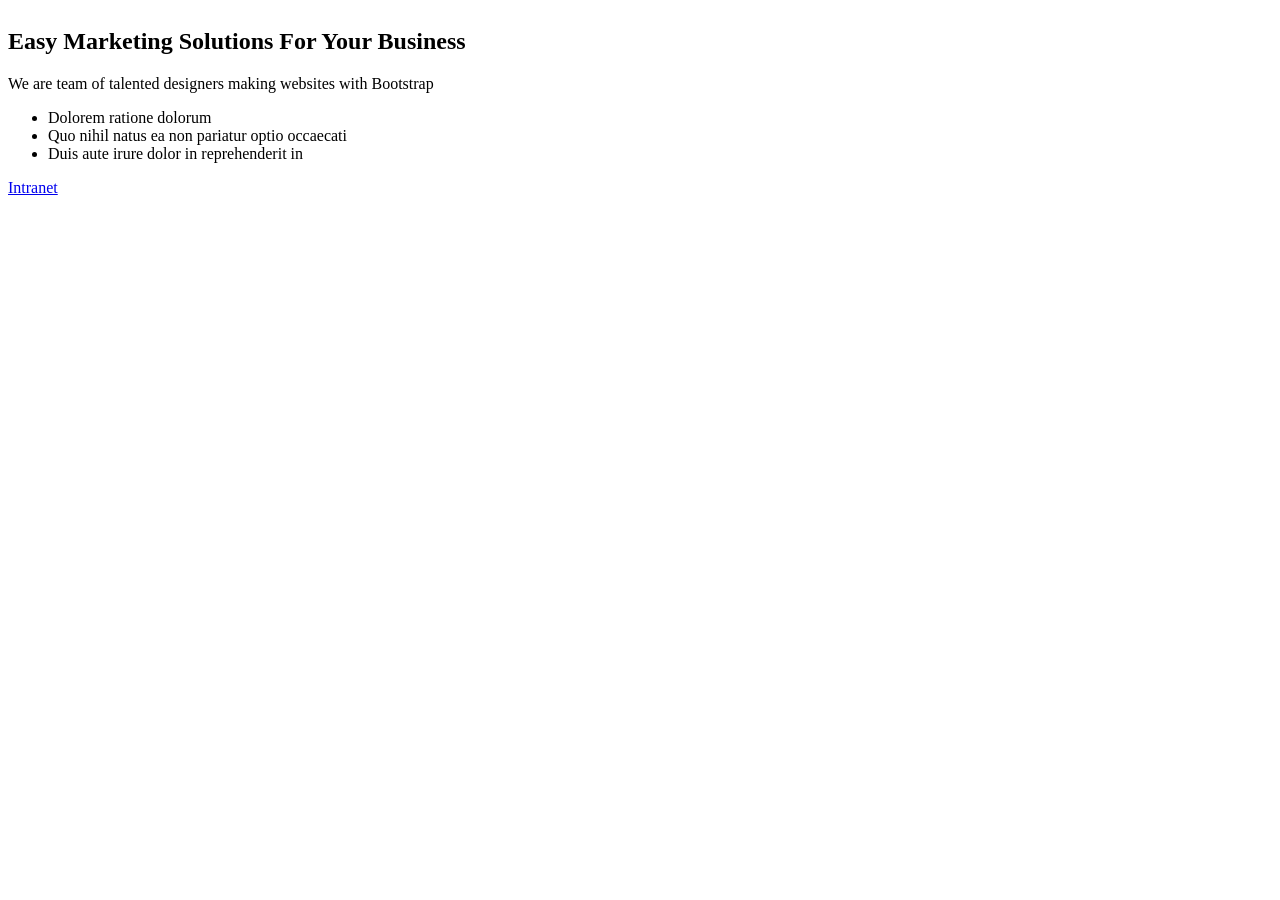
<file: src/main/resources/templates/index.html>
<html xmlns:th="http://www.thymeleaf.org" lang="en">

<head th:replace="~{index/head :: head}">
    <title></title>
</head>

<body class="index-page">

<header th:replace="~{index/header :: header}"></header>

<main class="main" id="main">
    <!-- Hero Section -->
    <section id="hero" class="hero section">
        <div class="container">
            <div class="row gy-4">
                <div class="col-lg-6 order-lg-last">
                    <img th:src="@{assets/img/main/hero-img.png}" class="img-fluid" alt="">
                </div>
                <div class="col-lg-6  d-flex flex-column justify-content-center">
                    <h1>Easy Marketing Solutions For Your Business</h1>
                    <p>We are team of talented designers making websites with Bootstrap</p>
                    <p>
                    </p>
                    <ul>
                        <li><i class="bi bi-check2"></i> Dolorem ratione dolorum</li>
                        <li><i class="bi bi-check2"></i> Quo nihil natus ea non pariatur optio occaecati</li>
                        <li><i class="bi bi-check2"></i> Duis aute irure dolor in reprehenderit in</li>
                    </ul>
                    <p></p>
                    <div class="d-flex">
                        <a href="#about" class="btn-get-started">Intranet</a>
                    </div>
                </div>
            </div>
        </div>
    </section>
</main>
<!-- End #main -->
<!-- Vendor JS Files -->
<footer th:replace="~{index/footer :: footer}"></footer>

<script th:src="@{/assets/vendor/bootstrap/js/bootstrap.bundle.min.js}"></script>
<!-- Template Main JS File -->
<script th:src="@{/assets/js/index.js}"></script>
</body>

</html>
</file>
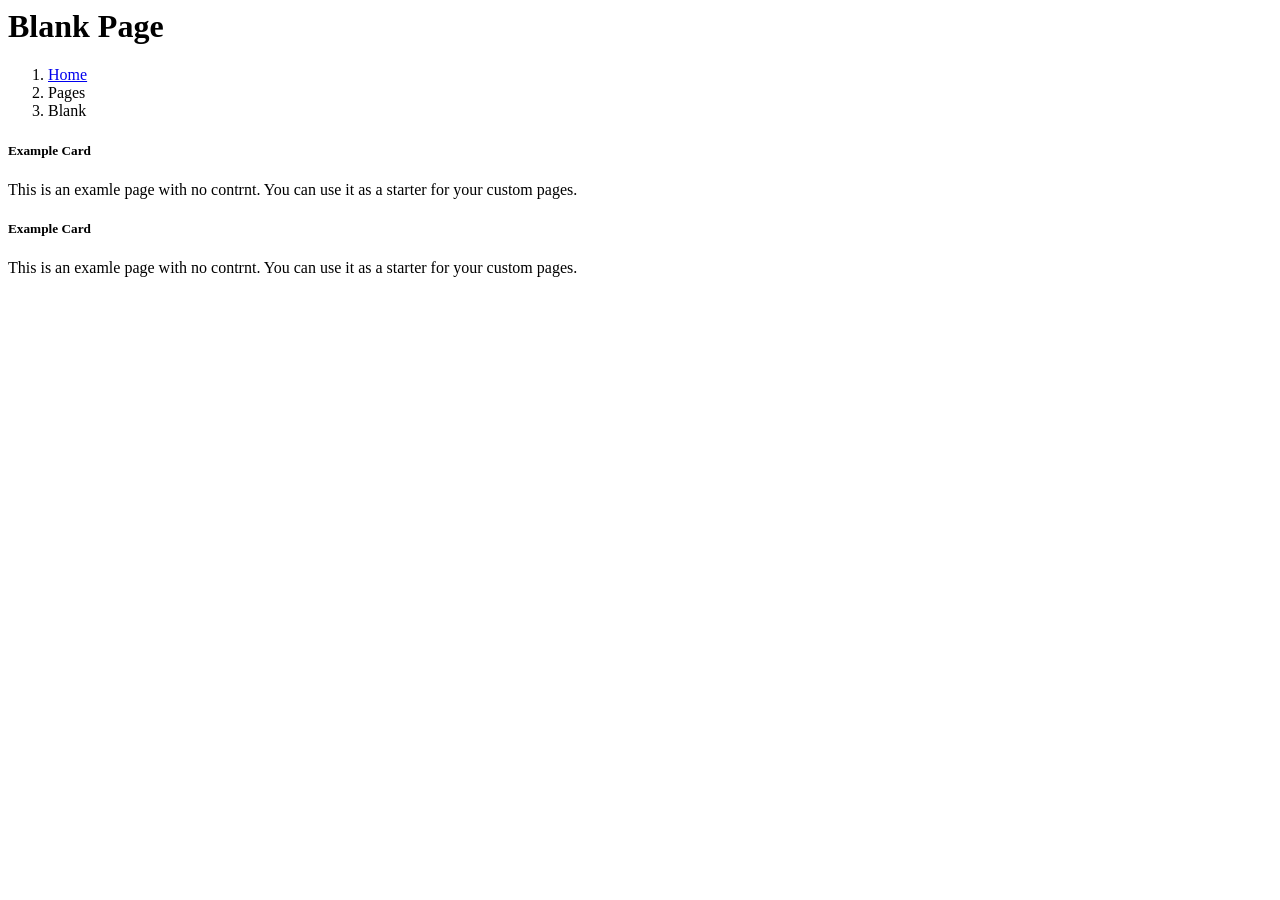
<file: src/main/resources/templates/dashboard.html>
<html xmlns:th="http://www.thymeleaf.org" lang="en">

<head th:replace="~{layout/head :: head}">
    <title></title>
</head>

<body>

<header th:replace="~{layout/header :: header}"></header>

<aside th:replace="~{layout/aside :: aside}"></aside>

<main class="main" id="main">
    <div class="page-title">
        <h1>Blank Page</h1>
        <nav>
            <ol class="breadcrumb">
                <li class="breadcrumb-item">
                    <a href="#">Home</a>
                </li>
                <li class="breadcrumb-item">
                    <a>Pages</a>
                </li>
                <li class="breadcrumb-item">
                    <a>Blank</a>
                </li>
            </ol>
        </nav>
    </div>

    <!-- End Page Title -->
    <section class="section">
        <div class="row">
            <div class="col-lg-6">

                <div class="card">
                    <div class="card-body">
                        <h5 class="card-title">Example Card</h5>
                        <p>This is an examle page with no contrnt. You can use it as a starter for your custom
                            pages.</p>
                    </div>
                </div>

            </div>

            <div class="col-lg-6">

                <div class="card">
                    <div class="card-body">
                        <h5 class="card-title">Example Card</h5>
                        <p>This is an examle page with no contrnt. You can use it as a starter for your custom
                            pages.</p>
                    </div>
                </div>

            </div>
        </div>
    </section>
</main>
<!-- End #main -->
<!-- Vendor JS Files -->
<footer th:replace="~{layout/footer :: footer}"></footer>

<script th:src="@{/assets/vendor/bootstrap/js/bootstrap.bundle.min.js}"></script>
<!-- Template Main JS File -->
<script th:src="@{/assets/js/main.js}"></script>
</body>

</html>
</file>
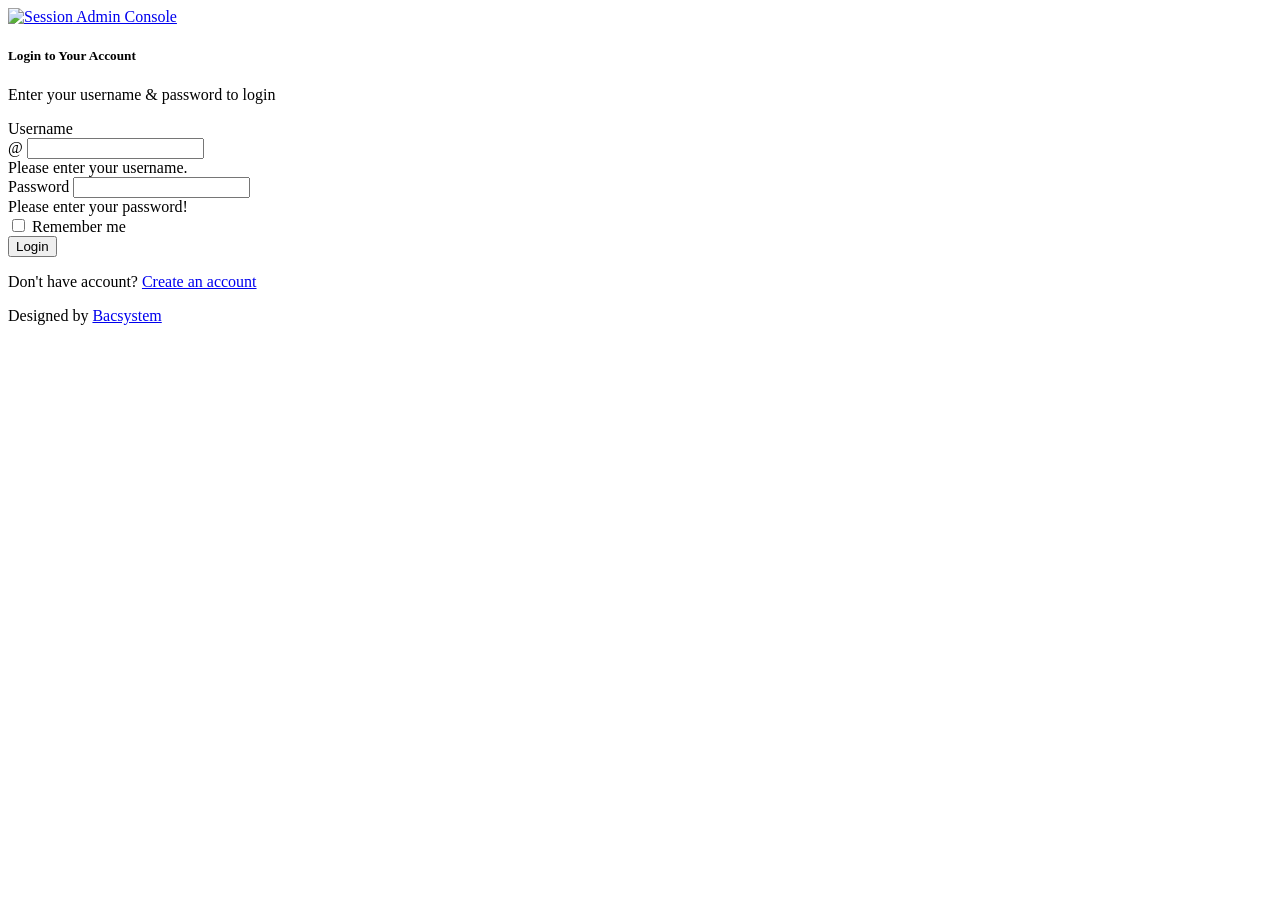
<file: src/main/resources/templates/login.html>
<html xmlns:th="http://www.thymeleaf.org" lang="en">

<head th:replace="~{layout/head :: head}">
    <title></title>
</head>

<body>


<main>
    <div class="container">
        <section class="section register min-vh-100 d-flex flex-column align-items-center justify-content-center py-4">
            <div class="container">
                <div class="row justify-content-center">
                    <div class="col-lg-4 col-md-6 d-flex flex-column align-items-center justify-content-center">
                        <div class="d-flex justify-content-center py-4">
                            <a href="#" class="logo d-flex align-items-center w-auto">
                                <img th:src="@{assets/img/logo.png}" alt="Session">
                                <span class="d-none d-lg-block">Admin Console</span>
                            </a>
                        </div>
                        <!-- End Logo -->
                        <div class="card mb-3">
                            <div class="card-body">
                                <div class="pt-4 pb-2">
                                    <h5 class="card-title text-center pb-0 fs-4">Login to Your Account</h5>
                                    <p class="text-center small">Enter your username & password to login</p>
                                </div>

                                <form class="row g-3 needs-validation" novalidate>

                                    <div class="col-12">
                                        <label for="yourUsername" class="form-label">Username</label>
                                        <div class="input-group has-validation">
                                            <span class="input-group-text" id="inputGroupPrepend">@</span>
                                            <input type="text" name="username" class="form-control" id="yourUsername"
                                                   required>
                                            <div class="invalid-feedback">Please enter your username.</div>
                                        </div>
                                    </div>

                                    <div class="col-12">
                                        <label for="yourPassword" class="form-label">Password</label>
                                        <input type="password" name="password" class="form-control" id="yourPassword"
                                               required>
                                        <div class="invalid-feedback">Please enter your password!</div>
                                    </div>

                                    <div class="col-12">
                                        <div class="form-check">
                                            <input class="form-check-input" type="checkbox" name="remember" value="true"
                                                   id="rememberMe">
                                            <label class="form-check-label" for="rememberMe">Remember me</label>
                                        </div>
                                    </div>
                                    <div class="col-12">
                                        <button class="btn btn-primary w-100" type="submit">Login</button>
                                    </div>
                                    <div class="col-12">
                                        <p class="small mb-0">Don't have account? <a href="#">Create
                                            an account</a></p>
                                    </div>
                                </form>
                            </div>
                        </div>
                        <div class="credits">
                            <!-- All the links in the footer should remain intact. -->
                            <!-- You can delete the links only if you purchased the pro version. -->
                            <!-- Licensing information: https://bootstrapmade.com/license/ -->
                            <!-- Purchase the pro version with working PHP/AJAX contact form: https://bootstrapmade.com/nice-admin-bootstrap-admin-html-template/ -->
                            Designed by <a href="https://bootstrapmade.com/">Bacsystem</a>
                        </div>
                    </div>
                </div>
            </div>
        </section>
    </div>
</main>
<a href="#" class="back-to-top d-flex align-items-center justify-content-center"><i
        class="bi bi-arrow-up-short"></i>
</a>
<!-- End #main -->
<!-- Vendor JS Files -->

<script th:src="@{/assets/vendor/bootstrap/js/bootstrap.bundle.min.js}"></script>
<!-- Template Main JS File -->
<script th:src="@{/assets/js/main.js}"></script>
</body>

</html>
</file>
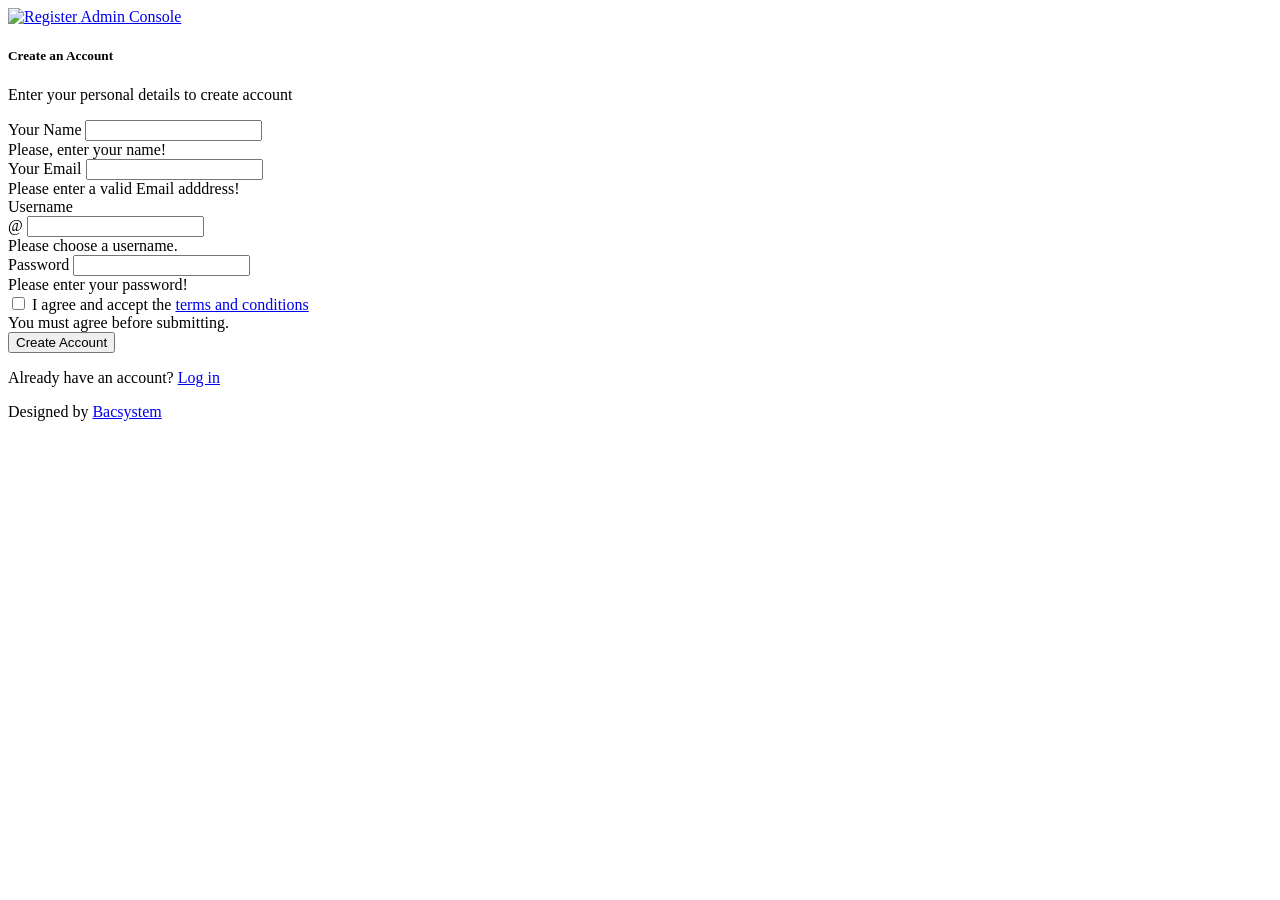
<file: src/main/resources/templates/register.html>
<html xmlns:th="http://www.thymeleaf.org" lang="en">

<head th:replace="~{layout/head :: head}">
    <title></title>
</head>

<body>


<main>
    <div class="container">
        <section class="section register min-vh-100 d-flex flex-column align-items-center justify-content-center py-4">
            <div class="container">
                <div class="row justify-content-center">
                    <div class="col-lg-4 col-md-6 d-flex flex-column align-items-center justify-content-center">

                        <div class="d-flex justify-content-center py-4">
                            <a href="#" class="logo d-flex align-items-center w-auto">
                                <img th:src="@{assets/img/logo.png}" alt="Register">
                                <span class="d-none d-lg-block">Admin Console</span>
                            </a>
                        </div><!-- End Logo -->

                        <div class="card mb-3">

                            <div class="card-body">

                                <div class="pt-4 pb-2">
                                    <h5 class="card-title text-center pb-0 fs-4">Create an Account</h5>
                                    <p class="text-center small">Enter your personal details to create account</p>
                                </div>

                                <form class="row g-3 needs-validation" novalidate>
                                    <div class="col-12">
                                        <label for="yourName" class="form-label">Your Name</label>
                                        <input type="text" name="name" class="form-control" id="yourName" required>
                                        <div class="invalid-feedback">Please, enter your name!</div>
                                    </div>

                                    <div class="col-12">
                                        <label for="yourEmail" class="form-label">Your Email</label>
                                        <input type="email" name="email" class="form-control" id="yourEmail" required>
                                        <div class="invalid-feedback">Please enter a valid Email adddress!</div>
                                    </div>

                                    <div class="col-12">
                                        <label for="yourUsername" class="form-label">Username</label>
                                        <div class="input-group has-validation">
                                            <span class="input-group-text" id="inputGroupPrepend">@</span>
                                            <input type="text" name="username" class="form-control" id="yourUsername"
                                                   required>
                                            <div class="invalid-feedback">Please choose a username.</div>
                                        </div>
                                    </div>

                                    <div class="col-12">
                                        <label for="yourPassword" class="form-label">Password</label>
                                        <input type="password" name="password" class="form-control" id="yourPassword"
                                               required>
                                        <div class="invalid-feedback">Please enter your password!</div>
                                    </div>

                                    <div class="col-12">
                                        <div class="form-check">
                                            <input class="form-check-input" name="terms" type="checkbox" value=""
                                                   id="acceptTerms" required>
                                            <label class="form-check-label" for="acceptTerms">I agree and accept the <a
                                                    href="#">terms and conditions</a></label>
                                            <div class="invalid-feedback">You must agree before submitting.</div>
                                        </div>
                                    </div>
                                    <div class="col-12">
                                        <button class="btn btn-primary w-100" type="submit">Create Account</button>
                                    </div>
                                    <div class="col-12">
                                        <p class="small mb-0">Already have an account?
                                            <a href="#">Log in</a>
                                        </p>
                                    </div>
                                </form>

                            </div>
                        </div>

                        <div class="credits">
                            Designed by <a href="https://bootstrapmade.com/">Bacsystem</a>
                        </div>

                    </div>
                </div>
            </div>

        </section>
    </div>
</main>
<a href="#" class="back-to-top d-flex align-items-center justify-content-center"><i
        class="bi bi-arrow-up-short"></i>
</a>
<!-- End #main -->
<!-- Vendor JS Files -->

<script th:src="@{/assets/vendor/bootstrap/js/bootstrap.bundle.min.js}"></script>
<!-- Template Main JS File -->
<script th:src="@{/assets/js/main.js}"></script>
</body>

</html>
</file>
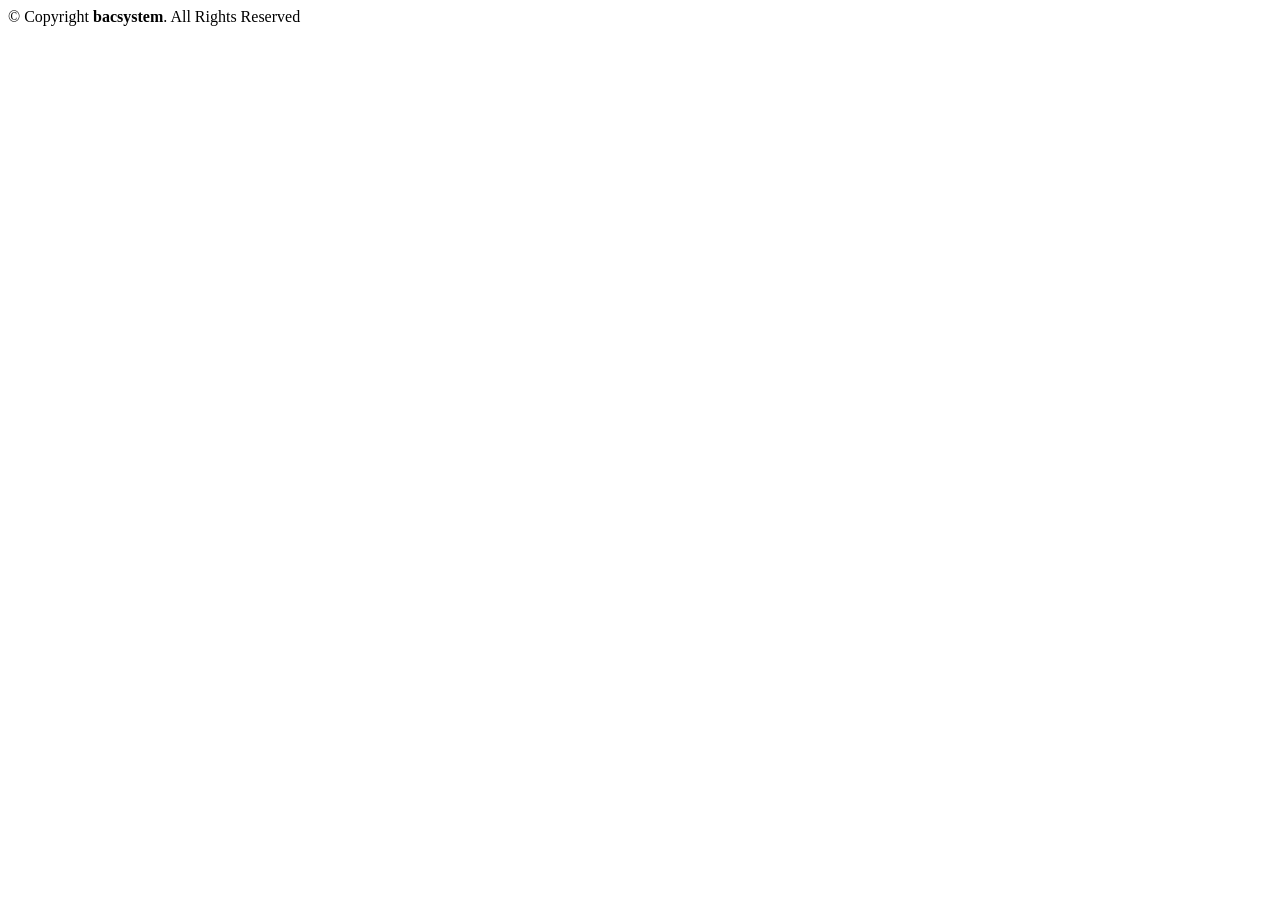
<file: src/main/resources/templates/index/footer.html>
<!DOCTYPE html>
<html xmlns:th="http://www.thymeleaf.org" lang="en">
<body>

<footer class="footer" id="footer" th:fragment="footer">
    <div class="container footer-top">
        &copy; Copyright <strong><span>bacsystem</span></strong>. All Rights Reserved
    </div>
</footer>

<a href="#" id="scroll-top" class="scroll-top d-flex align-items-center justify-content-center">
    <i class="bi bi-arrow-up-short"></i>
</a>


<!-- End Footer -->


</body>

</html>
</file>
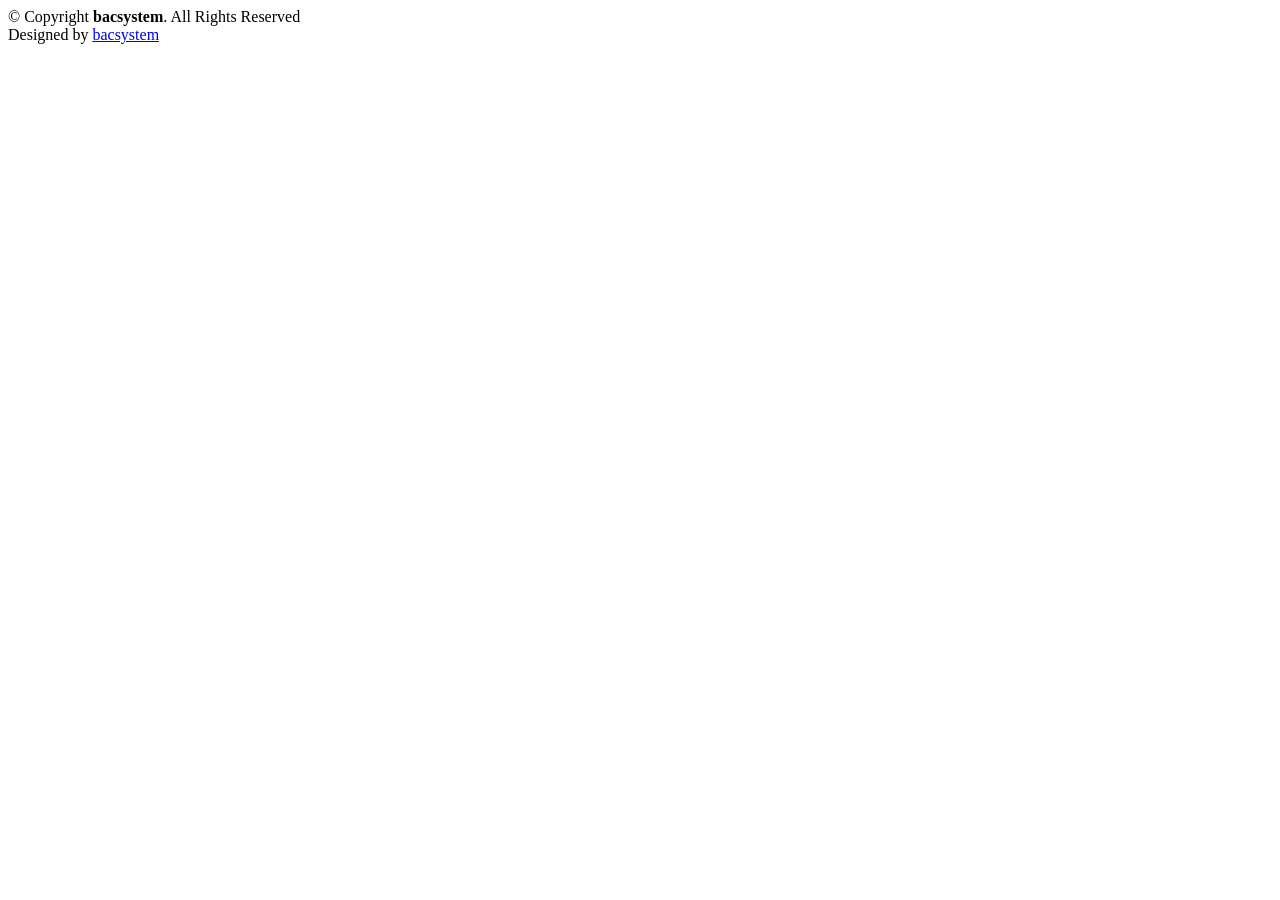
<file: src/main/resources/templates/layout/footer.html>
<!DOCTYPE html>
<html xmlns:th="http://www.thymeleaf.org" lang="en">
<body>

<footer class="footer" id="footer" th:fragment="footer">
    <div class="copyright">
        &copy; Copyright <strong><span>bacsystem</span></strong>. All Rights Reserved
    </div>
    <div class="credits">
        Designed by <a href="https://bootstrapmade.com/">bacsystem</a>
    </div>


</footer>
<a href="#" class="back-to-top d-flex align-items-center justify-content-center">
    <i class="bi bi-arrow-up-short"></i>
</a>

<!-- End Footer -->


</body>

</html>
</file>
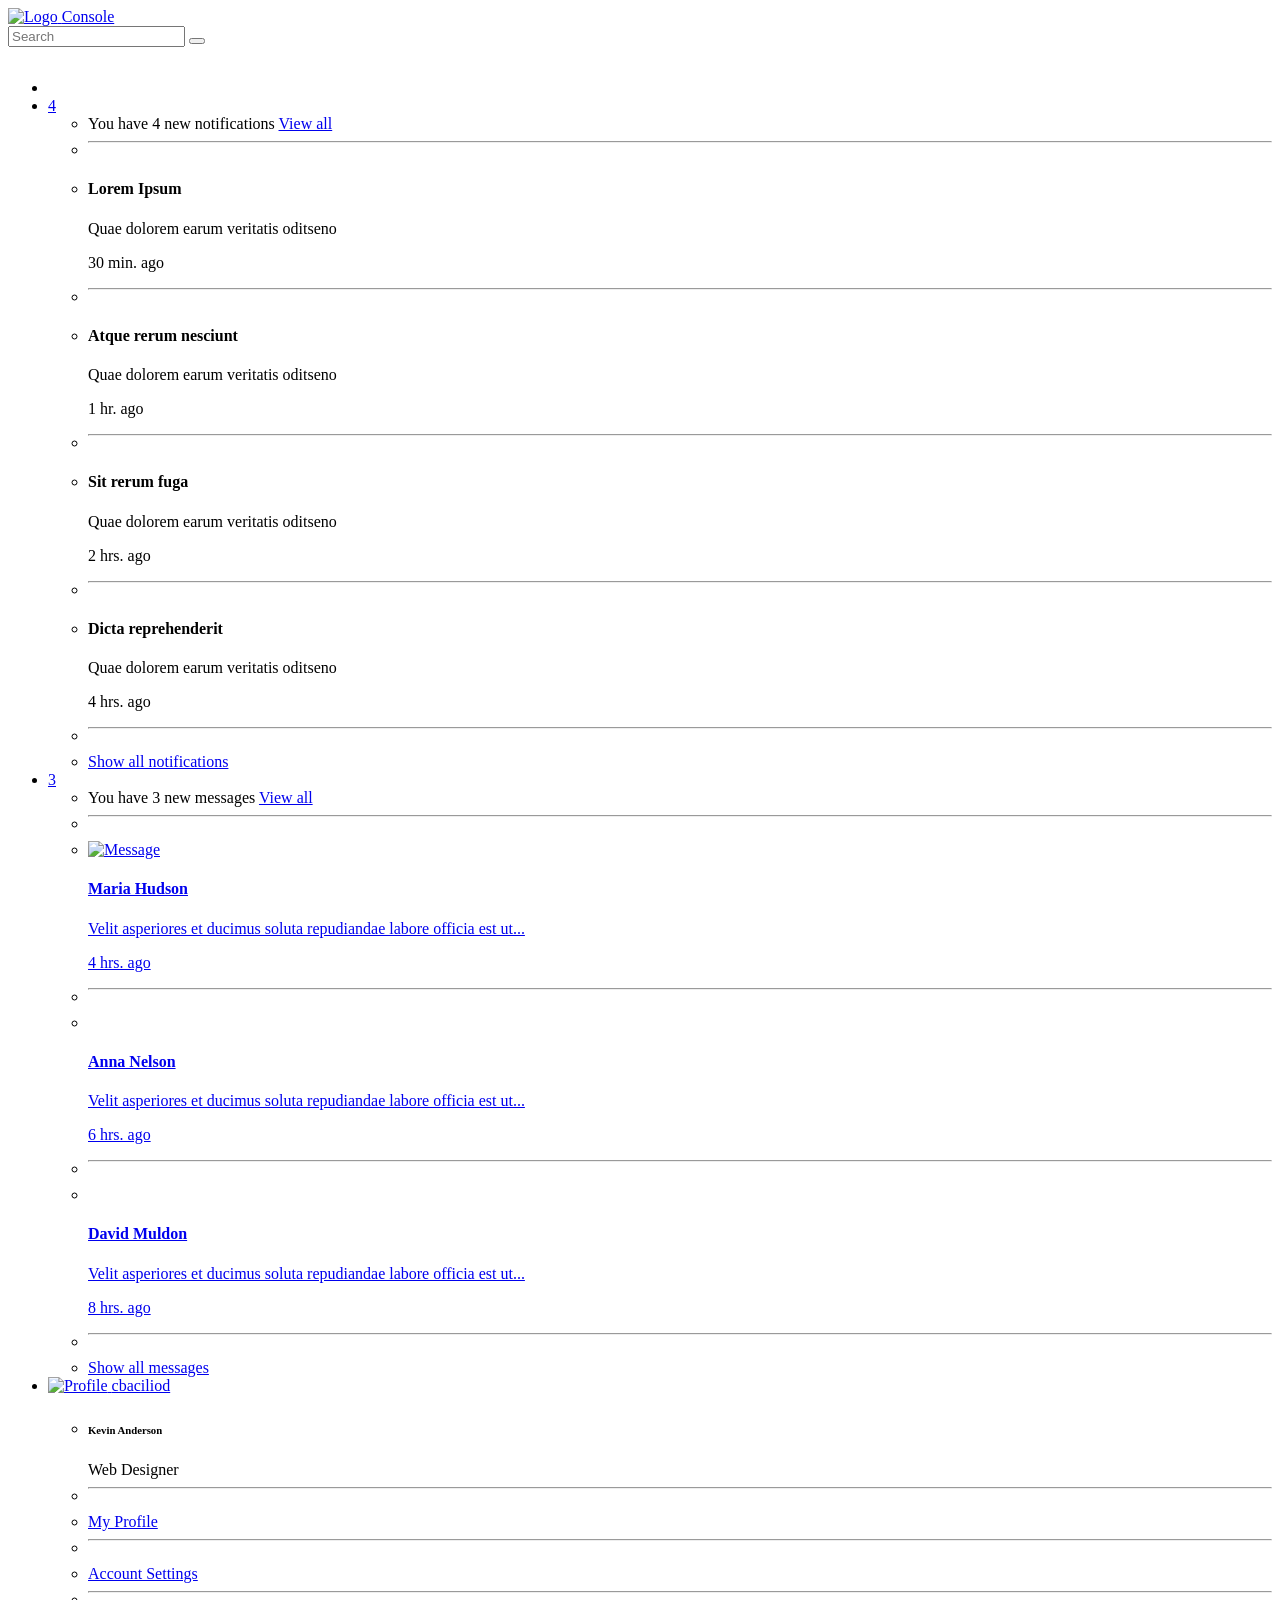
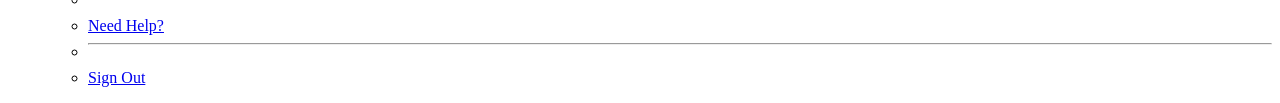
<file: src/main/resources/templates/layout/header.html>
<!DOCTYPE html>
<html xmlns:th="http://www.thymeleaf.org" lang="en">
<body>

<header th:fragment="header" id="header" class="header fixed-top d-flex align-items-center">

    <div class="d-flex align-items-center justify-content-between">
        <a href="#" class="logo d-flex align-items-center">
            <img th:src="@{/assets/img/logo.png}" alt="Logo">
            <span class="d-none d-lg-block">Console</span>
        </a>
        <i class="bi bi-list toggle-sidebar-btn"></i>
    </div><!-- End Logo -->

    <div class="search-bar" style="height: 37px;">
        <form class="search-form d-flex align-items-center" method="POST" action="#">
            <input type="text" name="query" placeholder="Search" title="Enter search keyword">
            <button type="submit" title="Search"><i class="bi bi-search"></i></button>
        </form>
    </div>
    <!-- End Search Bar -->

    <nav class="header-nav ms-auto">
        <ul class="d-flex align-items-center">

            <li class="nav-item d-block d-lg-none">
                <a class="nav-link nav-icon search-bar-toggle " href="#">
                    <i class="bi bi-search"></i>
                </a>
            </li><!-- End Search Icon-->

            <li class="nav-item dropdown">

                <a class="nav-link nav-icon" href="#" data-bs-toggle="dropdown">
                    <i class="bi bi-bell"></i>
                    <span class="badge bg-primary badge-number">4</span>
                </a><!-- End Notification Icon -->

                <ul class="dropdown-menu dropdown-menu-end dropdown-menu-arrow notifications">
                    <li class="dropdown-header">
                        You have 4 new notifications
                        <a href="#"><span class="badge rounded-pill bg-primary p-2 ms-2">View all</span></a>
                    </li>
                    <li>
                        <hr class="dropdown-divider">
                    </li>

                    <li class="notification-item">
                        <i class="bi bi-exclamation-circle text-warning"></i>
                        <div>
                            <h4>Lorem Ipsum</h4>
                            <p>Quae dolorem earum veritatis oditseno</p>
                            <p>30 min. ago</p>
                        </div>
                    </li>

                    <li>
                        <hr class="dropdown-divider">
                    </li>

                    <li class="notification-item">
                        <i class="bi bi-x-circle text-danger"></i>
                        <div>
                            <h4>Atque rerum nesciunt</h4>
                            <p>Quae dolorem earum veritatis oditseno</p>
                            <p>1 hr. ago</p>
                        </div>
                    </li>

                    <li>
                        <hr class="dropdown-divider">
                    </li>

                    <li class="notification-item">
                        <i class="bi bi-check-circle text-success"></i>
                        <div>
                            <h4>Sit rerum fuga</h4>
                            <p>Quae dolorem earum veritatis oditseno</p>
                            <p>2 hrs. ago</p>
                        </div>
                    </li>

                    <li>
                        <hr class="dropdown-divider">
                    </li>

                    <li class="notification-item">
                        <i class="bi bi-info-circle text-primary"></i>
                        <div>
                            <h4>Dicta reprehenderit</h4>
                            <p>Quae dolorem earum veritatis oditseno</p>
                            <p>4 hrs. ago</p>
                        </div>
                    </li>

                    <li>
                        <hr class="dropdown-divider">
                    </li>
                    <li class="dropdown-footer">
                        <a href="#">Show all notifications</a>
                    </li>

                </ul><!-- End Notification Dropdown Items -->

            </li><!-- End Notification Nav -->

            <li class="nav-item dropdown">

                <a class="nav-link nav-icon" href="#" data-bs-toggle="dropdown">
                    <i class="bi bi-chat-left-text"></i>
                    <span class="badge bg-success badge-number">3</span>
                </a><!-- End Messages Icon -->

                <ul class="dropdown-menu dropdown-menu-end dropdown-menu-arrow messages">
                    <li class="dropdown-header">
                        You have 3 new messages
                        <a href="#"><span class="badge rounded-pill bg-primary p-2 ms-2">View all</span></a>
                    </li>
                    <li>
                        <hr class="dropdown-divider">
                    </li>

                    <li class="message-item">
                        <a href="#">
                            <img th:src="@{/assets/img/logo.png}" alt="Message" class="rounded-circle">
                            <div>
                                <h4>Maria Hudson</h4>
                                <p>Velit asperiores et ducimus soluta repudiandae labore officia est ut...</p>
                                <p>4 hrs. ago</p>
                            </div>
                        </a>
                    </li>
                    <li>
                        <hr class="dropdown-divider">
                    </li>

                    <li class="message-item">
                        <a href="#">
                            <img th:src="@{/assets/img/logo.png}" alt="" class="rounded-circle">
                            <div>
                                <h4>Anna Nelson</h4>
                                <p>Velit asperiores et ducimus soluta repudiandae labore officia est ut...</p>
                                <p>6 hrs. ago</p>
                            </div>
                        </a>
                    </li>
                    <li>
                        <hr class="dropdown-divider">
                    </li>

                    <li class="message-item">
                        <a href="#">
                            <img th:src="@{/assets/img/logo.png}" alt="" class="rounded-circle">
                            <div>
                                <h4>David Muldon</h4>
                                <p>Velit asperiores et ducimus soluta repudiandae labore officia est ut...</p>
                                <p>8 hrs. ago</p>
                            </div>
                        </a>
                    </li>
                    <li>
                        <hr class="dropdown-divider">
                    </li>

                    <li class="dropdown-footer">
                        <a href="#">Show all messages</a>
                    </li>

                </ul><!-- End Messages Dropdown Items -->

            </li>
            <!-- End Messages Nav -->

            <li class="nav-item dropdown pe-3">

                <a class="nav-link nav-profile d-flex align-items-center pe-0" href="#" data-bs-toggle="dropdown">
                    <img th:src="@{/assets/img/logo.png}" alt="Profile" class="rounded-circle">
                    <span class="d-none d-md-block dropdown-toggle ps-2">cbaciliod</span>
                </a>
                <!-- End Profile Image Icon -->

                <ul class="dropdown-menu dropdown-menu-end dropdown-menu-arrow profile">
                    <li class="dropdown-header">
                        <h6>Kevin Anderson</h6>
                        <span>Web Designer</span>
                    </li>
                    <li>
                        <hr class="dropdown-divider">
                    </li>

                    <li>
                        <a class="dropdown-item d-flex align-items-center" href="#">
                            <i class="bi bi-person"></i>
                            <span>My Profile</span>
                        </a>
                    </li>
                    <li>
                        <hr class="dropdown-divider">
                    </li>

                    <li>
                        <a class="dropdown-item d-flex align-items-center" href="#">
                            <i class="bi bi-gear"></i>
                            <span>Account Settings</span>
                        </a>
                    </li>
                    <li>
                        <hr class="dropdown-divider">
                    </li>

                    <li>
                        <a class="dropdown-item d-flex align-items-center" href="#">
                            <i class="bi bi-question-circle"></i>
                            <span>Need Help?</span>
                        </a>
                    </li>
                    <li>
                        <hr class="dropdown-divider">
                    </li>

                    <li>
                        <a class="dropdown-item d-flex align-items-center" href="#">
                            <i class="bi bi-box-arrow-right"></i>
                            <span>Sign Out</span>
                        </a>
                    </li>

                </ul><!-- End Profile Dropdown Items -->
            </li><!-- End Profile Nav -->

        </ul>
    </nav><!-- End Icons Navigation -->

</header>
<!-- End Header -->
</body>
</html>
</file>
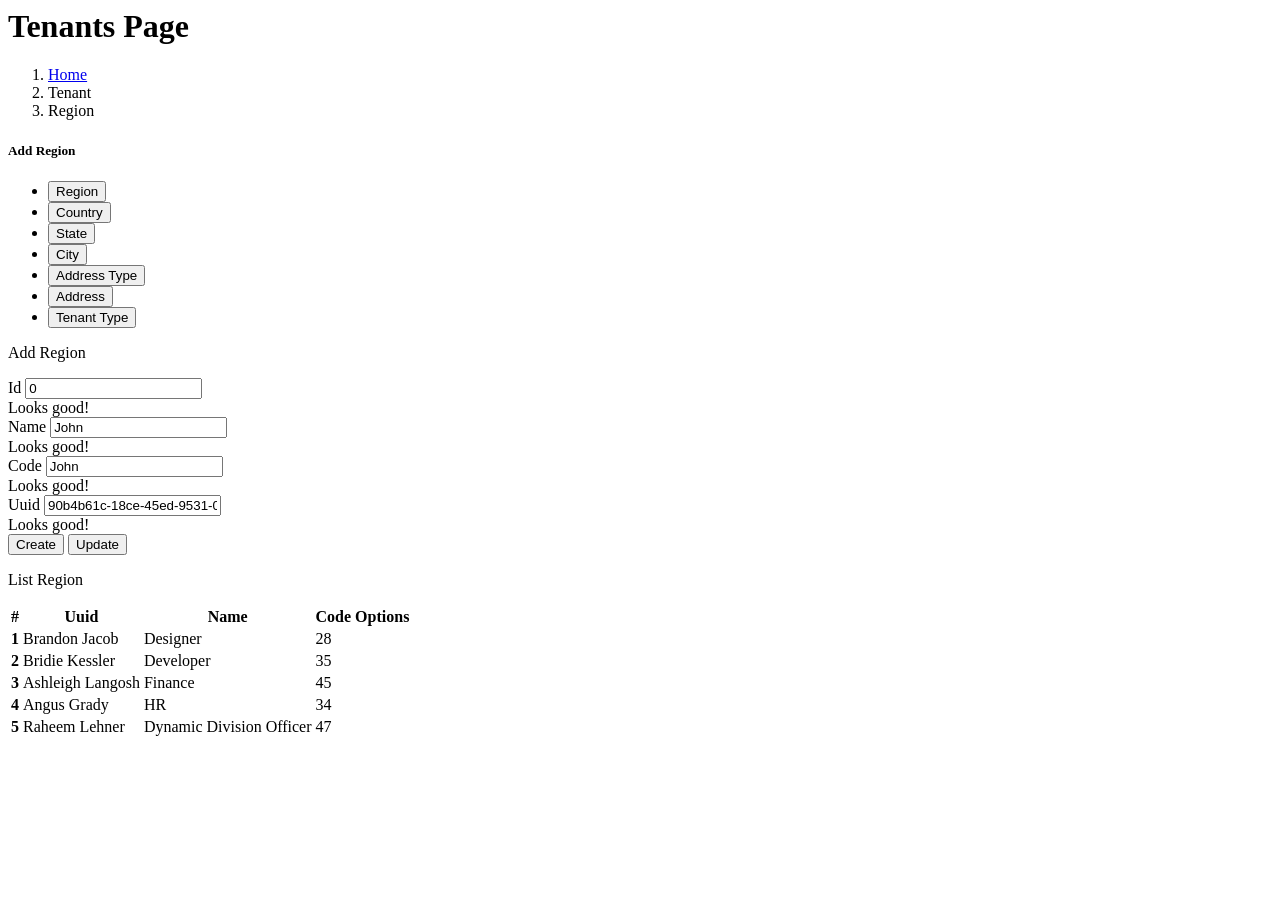
<file: src/main/resources/templates/tenants/page.html>
<html xmlns:th="http://www.thymeleaf.org" lang="en">

<head th:replace="~{layout/head :: head}">
    <title></title>
</head>

<body>

<header th:replace="~{layout/header :: header}"></header>

<aside th:replace="~{layout/aside :: aside}"></aside>

<main class="main" id="main">
    <div class="page-title">
        <h1>Tenants Page</h1>
        <nav>
            <ol class="breadcrumb">
                <li class="breadcrumb-item">
                    <a href="#">Home</a>
                </li>
                <li class="breadcrumb-item">
                    <a>Tenant</a>
                </li>
                <li class="breadcrumb-item">
                    <a>Region</a>
                </li>
            </ol>
        </nav>
    </div>

    <!-- End Page Title -->
    <section class="section">
        <div class="row">
            <div class="col-lg-12">

                <div class="card border">
                    <div class="card-body">
                        <h5 class="card-title">Add Region</h5>

                        <ul class="nav nav-tabs" id="TenantTab" role="tablist">
                            <li class="nav-item" role="presentation">
                                <button class="nav-link active" id="regionModel-tab" data-bs-toggle="tab"
                                        data-bs-target="#regionModel" type="button" role="tab" aria-controls="regionModel"
                                        aria-selected="true">Region
                                </button>
                            </li>
                            <li class="nav-item" role="presentation">
                                <button class="nav-link" id="country-tab" data-bs-toggle="tab"
                                        data-bs-target="#country" type="button" role="tab" aria-controls="country"
                                        aria-selected="false">Country
                                </button>
                            </li>
                            <li class="nav-item" role="presentation">
                                <button class="nav-link" id="state-tab" data-bs-toggle="tab"
                                        data-bs-target="#state" type="button" role="tab" aria-controls="state"
                                        aria-selected="false">State
                                </button>
                            </li>
                            <li class="nav-item" role="presentation">
                                <button class="nav-link" id="city-tab" data-bs-toggle="tab"
                                        data-bs-target="#city" type="button" role="tab" aria-controls="city"
                                        aria-selected="false">City
                                </button>
                            </li>
                            <li class="nav-item" role="presentation">
                                <button class="nav-link" id="address-type-tab" data-bs-toggle="tab"
                                        data-bs-target="#address-type" type="button" role="tab"
                                        aria-controls="address-type"
                                        aria-selected="false">Address Type
                                </button>
                            </li>
                            <li class="nav-item" role="presentation">
                                <button class="nav-link" id="address-tab" data-bs-toggle="tab"
                                        data-bs-target="#address" type="button" role="tab" aria-controls="address"
                                        aria-selected="false">Address
                                </button>
                            </li>
                            <li class="nav-item" role="presentation">
                                <button class="nav-link" id="tenant-type-tab" data-bs-toggle="tab"
                                        data-bs-target="#tenant-type" type="button" role="tab"
                                        aria-controls="tenant-type"
                                        aria-selected="false">Tenant Type
                                </button>
                            </li>
                        </ul>

                        <div class="tab-content pt-2" id="TenantTabContent">
                            <div class="tab-pane fade show active" id="regionModel" role="tabpanel"
                                 aria-labelledby="regionModel-tab">
                                <p>Add Region</p>
                                <!-- form -->
                                <form class="row g-3 needs-validation" action="" method="post" novalidate>

                                    <div class="col-md-3 position-relative">
                                        <label for="validationRegionId" class="form-label">Id</label>
                                        <input type="number" class="form-control" id="validationRegionId" value="0">
                                        <div class="valid-tooltip">
                                            Looks good!
                                        </div>
                                    </div>
                                    <!-- End ID regionModel -->

                                    <div class="col-md-3 position-relative">
                                        <label for="validationRegionName" class="form-label">Name</label>
                                        <input type="text" class="form-control" id="validationRegionName" value="John"
                                               required>
                                        <div class="valid-tooltip">
                                            Looks good!
                                        </div>
                                    </div>

                                    <!-- End NAME regionModel -->

                                    <div class="col-md-3 position-relative">
                                        <label for="validationRegionCode" class="form-label">Code</label>
                                        <input type="text" class="form-control" id="validationRegionCode" value="John"
                                               required>
                                        <div class="valid-tooltip">
                                            Looks good!
                                        </div>
                                    </div>
                                    <!-- End CODE regionModel -->
                                    <div class="col-md-3 position-relative">
                                        <label for="validationRegionUuId" class="form-label">Uuid</label>
                                        <input type="text" class="form-control" id="validationRegionUuId"
                                               value="90b4b61c-18ce-45ed-9531-075de6c585c4" required>
                                        <div class="valid-tooltip">
                                            Looks good!
                                        </div>
                                    </div>
                                    <!-- End UUID regionModel -->
                                    <div class="col-12">
                                        <button class="btn btn-primary" type="button">Create</button>
                                        <button class="btn btn-secondary" type="button">Update</button>
                                    </div>
                                </form>

                                <!-- form -->
                                <!-- Bordered Table -->
                                <p>List Region</p>
                                <table class="table table-hover table-bordered ">
                                    <thead>
                                    <tr>
                                        <th scope="col">#</th>
                                        <th scope="col">Uuid</th>
                                        <th scope="col">Name</th>
                                        <th scope="col">Code</th>
                                        <th scope="col">Options</th>
                                    </tr>
                                    </thead>
                                    <tbody>
                                    <tr>
                                        <th scope="row">1</th>
                                        <td>Brandon Jacob</td>
                                        <td>Designer</td>
                                        <td>28</td>
                                        <td>
                                            <a href="#" class="btn btn-secondary" type="button">
                                                <i class="bi bi-pencil"></i>
                                            </a>
                                            <a href="#" class="btn btn-danger" type="button">
                                                <i class="bi bi-eraser"></i>
                                            </a>
                                            <a href="#" class="btn btn-info" type="button">
                                                <i class="bi bi-server"></i>
                                            </a>
                                        </td>
                                    </tr>
                                    <tr>
                                        <th scope="row">2</th>
                                        <td>Bridie Kessler</td>
                                        <td>Developer</td>
                                        <td>35</td>
                                        <td>
                                            <a href="#" class="btn btn-secondary" type="button">
                                                <i class="bi bi-pencil"></i>
                                            </a>
                                            <a href="#" class="btn btn-danger" type="button">
                                                <i class="bi bi-eraser"></i>
                                            </a>
                                            <a href="#" class="btn btn-info" type="button">
                                                <i class="bi bi-server"></i>
                                            </a></td>
                                    </tr>
                                    <tr>
                                        <th scope="row">3</th>
                                        <td>Ashleigh Langosh</td>
                                        <td>Finance</td>
                                        <td>45</td>
                                        <td>
                                            <a href="#" class="btn btn-secondary" type="button">
                                                <i class="bi bi-pencil"></i>
                                            </a>
                                            <a href="#" class="btn btn-danger" type="button">
                                                <i class="bi bi-eraser"></i>
                                            </a>
                                            <a href="#" class="btn btn-info" type="button">
                                                <i class="bi bi-server"></i>
                                            </a></td>
                                    </tr>
                                    <tr>
                                        <th scope="row">4</th>
                                        <td>Angus Grady</td>
                                        <td>HR</td>
                                        <td>34</td>
                                        <td>
                                            <a href="#" class="btn btn-secondary" type="button">
                                                <i class="bi bi-pencil"></i>
                                            </a>
                                            <a href="#" class="btn btn-danger" type="button">
                                                <i class="bi bi-eraser"></i>
                                            </a>
                                            <a href="#" class="btn btn-info" type="button">
                                                <i class="bi bi-server"></i>
                                            </a></td>
                                    </tr>
                                    <tr>
                                        <th scope="row">5</th>
                                        <td>Raheem Lehner</td>
                                        <td>Dynamic Division Officer</td>
                                        <td>47</td>
                                        <td>
                                            <a href="#" class="btn btn-secondary" type="button">
                                                <i class="bi bi-pencil"></i>
                                            </a>
                                            <a href="#" class="btn btn-danger" type="button">
                                                <i class="bi bi-eraser"></i>
                                            </a>
                                            <a href="#" class="btn btn-info" type="button">
                                                <i class="bi bi-server"></i>
                                            </a></td>
                                    </tr>
                                    </tbody>
                                </table>
                                <!-- End Bordered Table -->
                            </div>
                        </div>
                    </div>
                </div>
            </div>
        </div>
    </section>
</main>
<!-- End #main -->
<!-- Vendor JS Files -->
<footer th:replace="~{layout/footer :: footer}"></footer>

<script th:src="@{/assets/vendor/bootstrap/js/bootstrap.bundle.min.js}"></script>
<!-- Template Main JS File -->
<script th:src="@{/assets/js/main.js}"></script>
</body>

</html>
</file>
